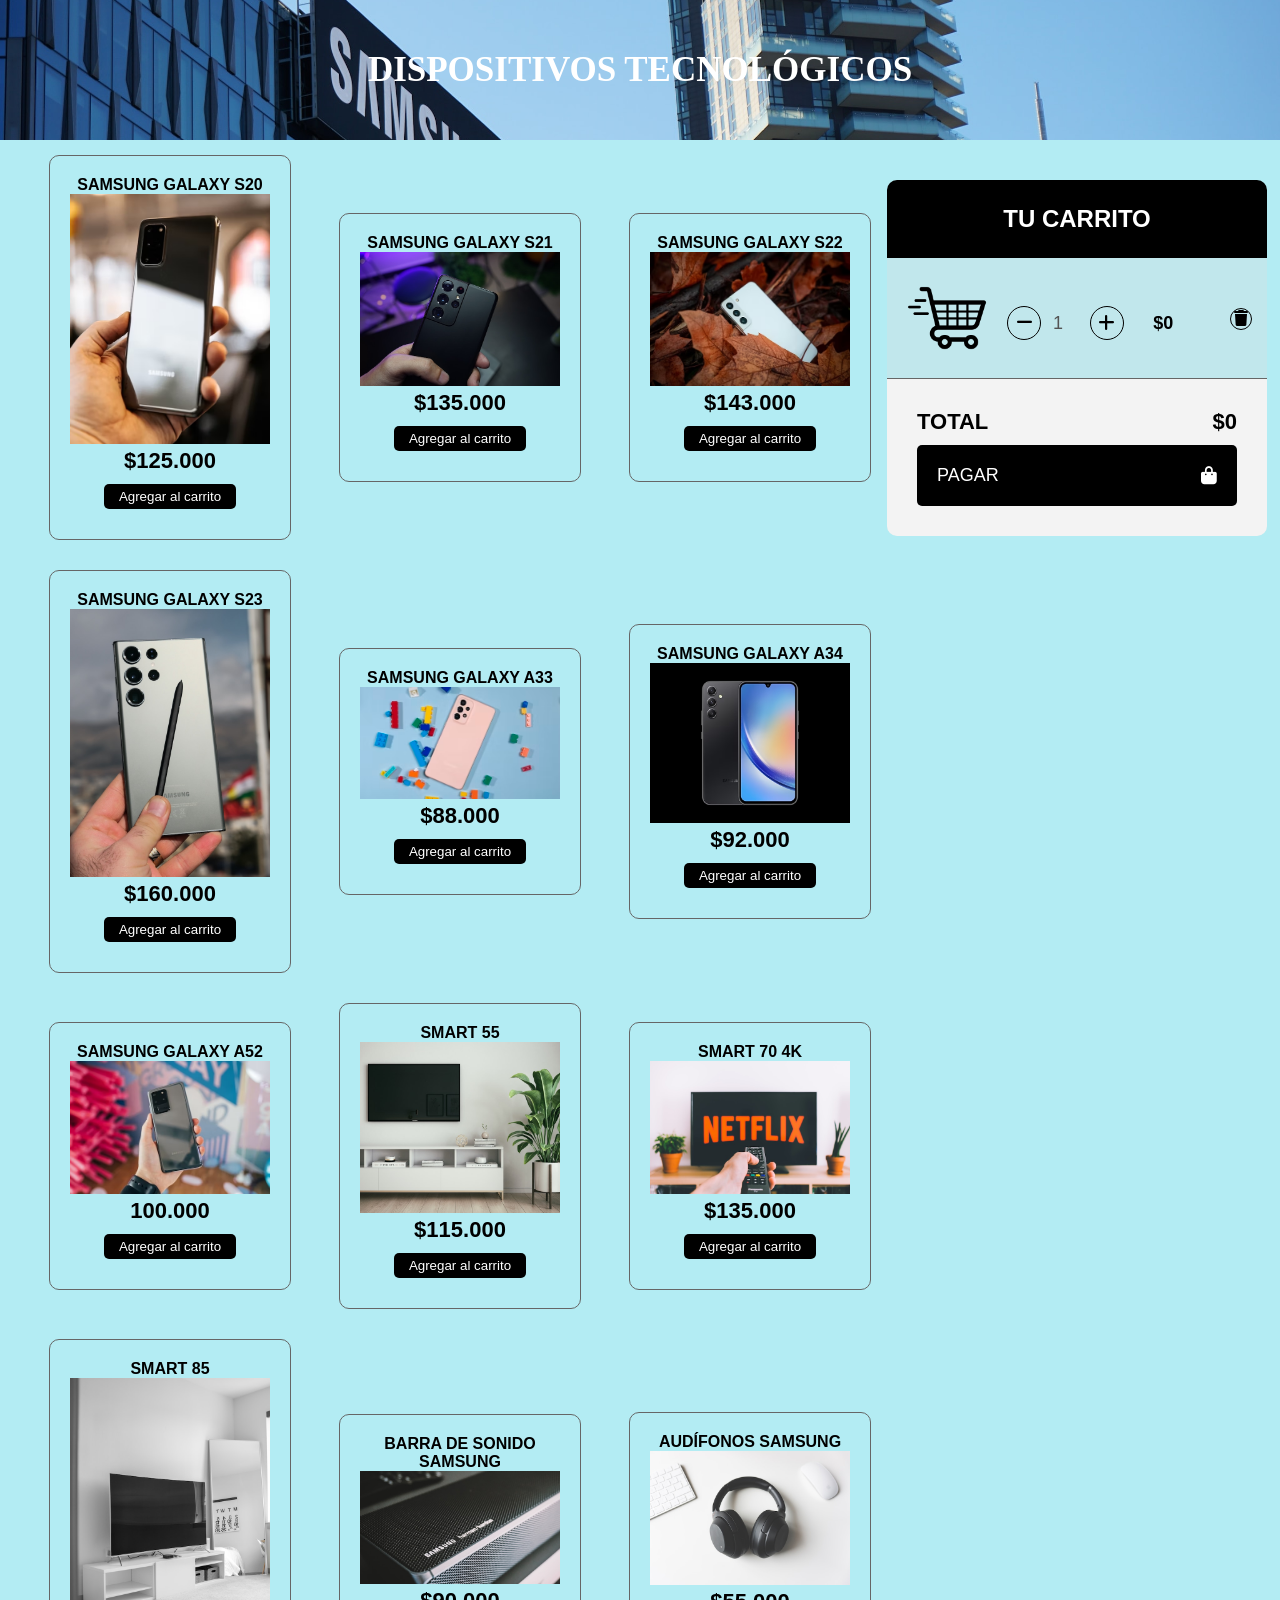
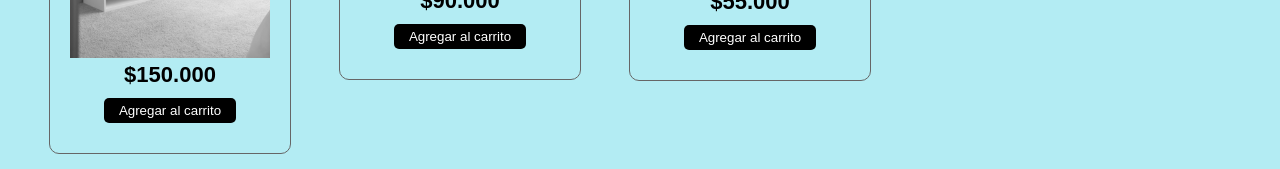
<file: index.html>
<!DOCTYPE html>
<html lang="en">
<head>
    <meta charset="UTF-8">
    <meta name="viewport" content="width=device-width, initial-scale=1.0">
    <link rel="stylesheet" href="https://cdnjs.cloudflare.com/ajax/libs/font-awesome/6.4.2/css/all.min.css" integrity="sha512-z3gLpd7yknf1YoNbCzqRKc4qyor8gaKU1qmn+CShxbuBusANI9QpRohGBreCFkKxLhei6S9CQXFEbbKuqLg0DA==" crossorigin="anonymous" referrerpolicy="no-referrer" />
    <link rel="stylesheet" href="stylee.css">
    <link rel="icon" href="./assets/img/favicom3.png" type="image/png">
    <title>SAMSUNG</title>
</head>
<body>
    <header>
        <h1>DISPOSITIVOS TECNOLÓGICOS</h1>
    </header>
       <!-- contenedor de los elementos-->
   <div class="carrito" id="carrito" name="carrito">
    <div class="header-carrito">
        <h2>TU CARRITO</h2>
    </div>

    <div class="carrito-items">
        <div class="carrito-item" id="carrito-item-S20" name="carrito-item-S20">
            <img src="./assets/img/carrito-de-compras.png" alt="" width="80px">
            <div class="carrito-item-detalles">
                <span class="carrito-item-título"></span>
                <div class="selector-cantidad">
                    <i class="fa-solid fa-minus restar-cantidad" id="restar-S20" name="restar-S20"></i>
                    <input type="number" value="1" class="carrito-item-cantidad" id="cantidad-S20" name="cantidad-S20" disabled>
                    <i class="fa-solid fa-plus sumar-cantidad" id="sumar-S20" name="sumar-S20"></i>
                </div>
                <span class="carrito-item-precio">$0</span>
            </div>
            <span class="btn-eliminar" id="eliminar-S20" name="eliminar-S20">
                <i class="fa-solid fa-trash"></i>
            </span>
        </div>
    </div>

    <div class="carrito-total">
        <div class="fila">
            <strong>TOTAL</strong>
            <span class="carrito-precio-total" id="precio-total" name="precio-total">
                $0
            </span>
        </div>
        <button class="btn-pagar" id="btn-pagar" name="btn-pagar">PAGAR <i class="fa-solid fa-bag-shopping"></i></button>
    </div>
</div>
    <section class="contenedor">
        <div class="contenedor-items">
            <div class="item">
                <span class="título-item">Samsung Galaxy S20</span>
                <img src="./assets/img/samsungs20.jpg" alt="" class="img-item">
                <span class="precio-item">$125.000</span>
                <button class="boton-item">Agregar al carrito</button>
            </div>
            <div class="item">
                <span class="título-item">Samsung Galaxy S21</span>
                <img src="./assets/img/samsungs21.jpg" alt="" class="img-item">
                <span class="precio-item">$135.000</span>
                <button class="boton-item">Agregar al carrito</button>
            </div>
            <div class="item">
                <span class="título-item">Samsung Galaxy S22</span>
                <img src="./assets/img/samsungs22.jpg" alt="" class="img-item">
                <span class="precio-item">$143.000</span>
                <button class="boton-item">Agregar al carrito</button>
            </div>
            <div class="item">
                <span class="título-item">Samsung Galaxy S23</span>
                <img src="./assets/img/s23.jpg" alt="" class="img-item">
                <span class="precio-item">$160.000</span>
                <button class="boton-item">Agregar al carrito</button>
            </div>
            <div class="item">
                <span class="título-item">Samsung Galaxy A33</span>
                <img src="./assets/img/samsunga33.jpg" alt="" class="img-item">
                <span class="precio-item">$88.000</span>
                <button class="boton-item">Agregar al carrito</button>
            </div>
            <div class="item">
                <span class="título-item">Samsung Galaxy A34</span>
                <img src="./assets/img/samsunga34_1.jpg" alt="" class="img-item">
                <span class="precio-item">$92.000</span>
                <button class="boton-item">Agregar al carrito</button>
            </div>
            <div class="item">
                <span class="título-item">Samsung Galaxy A52</span>
                <img src="./assets/img/samsunga52.jpg" alt="" class="img-item">
                <span class="precio-item">100.000</span>
                <button class="boton-item">Agregar al carrito</button>
            </div>
            <div class="item">
                <span class="título-item">Smart 55</span>
                <img src="./assets/img/smart55.jpg" alt="" class="img-item">
                <span class="precio-item">$115.000</span>
                <button class="boton-item">Agregar al carrito</button>
            </div>
            <div class="item">
                <span class="título-item">Smart 70 4K</span>
                <img src="./assets/img/smart704k.jpg" alt="" class="img-item">
                <span class="precio-item">$135.000</span>
                <button class="boton-item">Agregar al carrito</button>
            </div>
            <div class="item">
                <span class="título-item">Smart 85</span>
                <img src="./assets/img/smart85.jpg" alt="" class="img-item">
                <span class="precio-item">$150.000</span>
                <button class="boton-item">Agregar al carrito</button>
            </div>
            <div class="item">
                <span class="título-item">Barra de sonido Samsung</span>
                <img src="./assets/img/barradesonido.jpg" alt="" class="img-item">
                <span class="precio-item">$90.000</span>
                <button class="boton-item">Agregar al carrito</button>
            </div>
            <div class="item">
                <span class="título-item">Audífonos Samsung</span>
                <img src="./assets/img/audífonos.jpg" alt="" class="img-item">
                <span class="precio-item">$55.000</span>
                <button class="boton-item">Agregar al carrito</button>
            </div>
            
    </section>
    <footer
    id="contenedor_post"></footer>
<script src="app3.js"></script>
</body>
</html>
</file>
<file: stylee.css>
@import url('https://fonts.googleapis.com/css2?family=Karla:wght@300&display=swap');

@font-face {
    font-family: 'MiFuente';
    src: url(./assets/fonts/SimplySans-Bold.ttf);
}
*{
    margin: 0;
    padding: 0;
    font-family:Verdana, Geneva, Tahoma, sans-serif;
}
body{
    background-color:rgba(36, 201, 223, 0.347);
}

header{
    background: url(./assets/img/samsung.jpg);
    background-size: cover;
    background-position: center;
    height: 140px;
}

header h1{
    font-family: 'Mi Fuente' ;
    text-align: center;
    font-size: 35px;
    color: #fff;
    padding: 50px 0;
}
.contenedor{
    max-width: 1200px;
    padding: 15px;
    margin: auto;
    display: flex;
    justify-content: space-between;
    /*oculto lo que queda fuera del contenedor*/
    contain: paint;
}
.contenedor .contenedor-items{
    display: grid;
    grid-template-columns: repeat(auto-fit, minmax(220px, 1fr));
    grid-gap: 30px;
    grid-row-gap: 30px;
    width: 70%;
    transition: .3s;
}

.contenedor .contenedor-items .item{
    max-width: 200px;
    padding: 10px;
    margin: auto;
    border: 1px solid #666;
    border-radius: 10px;
    padding: 20px;
    transition: .3s;
}
.contenedor-items .item:hover{
    box-shadow: 0 0 10px #666;
    scale: 1.05;
}
.contenedor-items .item .img-item{
    width: 100%;
}
.contenedor-items .item .título-item{
    display: block;
    font-weight: bold;
    text-align: center;
    text-transform: uppercase;
}
.contenedor-items .item .precio-item{
    display: block;
    text-align: center;
    font-weight: bold;
    font-size: 22px;
}
.contenedor-items .item .boton-item{
    display: block;
    margin: 10px auto;
    border: none;
    background: black;
    color: #fff;
    padding: 5px 15px;
    border-radius: 5px;
    cursor: pointer;
}


/* seccion carrito de compras*/
.carrito {
    position: fixed;
    top: 20%;
    right: 1%;
    width: 380px;
    max-height: 70%; 
    background-color: #e3dada4f; 
    border-radius: 10px;
    overflow-y: auto; 
    z-index: 999;
    transition: .3s;
}

.carrito .header-carrito{
    background-color: #000;
    color: #fff;
    text-align: center;
    padding: 25px 0;
}
.carrito .carrito-item{
    display: flex;
    align-items: center;
    position: relative;
    border-bottom: 1px solid #666;
    padding: 20px;
}
.carrito .carrito-item img{
    margin-right: 20px;
}
.carrito .carrito-item .carrito-item-título{
    display: block;
    font-weight: bold;
    margin-bottom: 10px;
    text-transform: uppercase;
}
.carrito .carrito-item .selector-cantidad{
    display: inline-block;
    margin-right: 25px;
}
.carrito .carrito-item .carrito-item-cantidad{
    border: none;
    font-size: 18px;
    background: transparent;
    display: inline-block;
    width: 30px;
    padding: 5px;
    text-align: center;
}
.carrito .carrito-item .selector-cantidad i{
    font-size: 18px;
    width: 32px;
    height: 32px;
    line-height: 32px;
    text-align: center;
    border-radius: 50%;
    border: 1px solid #000;
    cursor: pointer;
}
.carrito .carrito-item .carrito-item-precio{
    font-weight: bold;
    display: inline-block;
    font-size: 18px;
    margin-bottom: 5px;
}
.carrito .carrito-item .btn-eliminar{
    position: absolute;
    right: 15px;
    top: 50px;
    color: #000;
    width: 20px;
    height: 20px;
    line-height: 20px;
    text-align: center;
    border-radius: 50%;
    border: 1px solid #000;
    cursor: pointer;
    display: block;
    background: transparent;
    z-index: 20;
}
.carrito .carrito-item .btn-eliminar{
    pointer-events: none;
}
.carrito-total{
    background-color: #f3f3f3;
    padding: 30px;
}
.carrito-total .fila{
    display: flex;
    justify-content: space-between;
    align-items: center;
    font-size: 22px;
    font-weight: bold;
    margin-bottom: 10px;
}
.carrito-total .btn-pagar{
    display: block;
    width: 100%;
    border: none;
    background: #000;
    color: #fff;
    border-radius: 5px;
    font-size: 18px;
    padding: 20px;
    display: flex;
    justify-content: space-between;
    align-items: center;
    cursor: pointer;
    transition: .3s;
}
.carrito-total .btn-pagar:hover{
    scale: 1.05;
}
</file>
